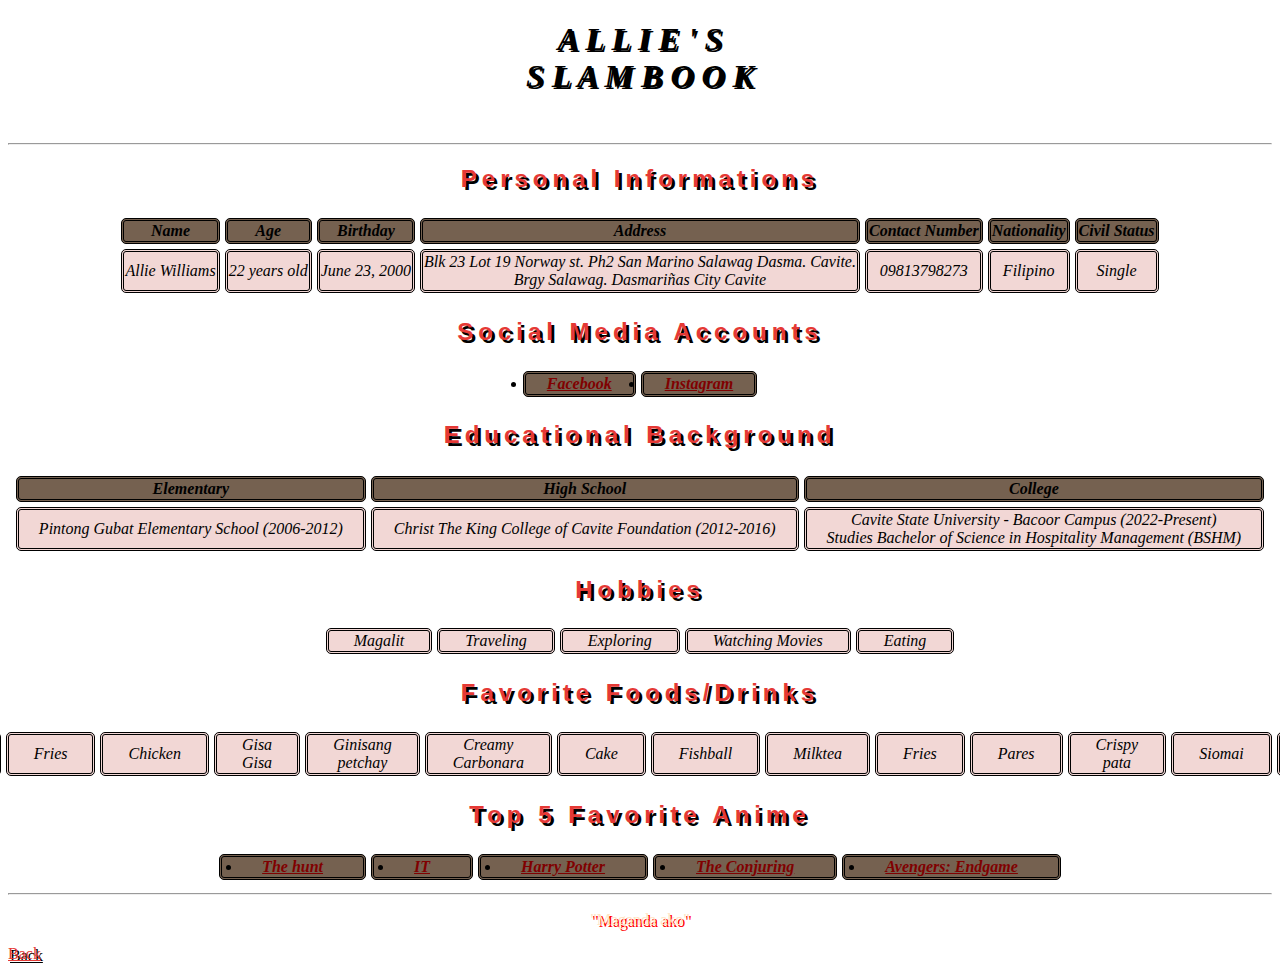
<file: Allie.html>
<!DOCTYPE html>
<html lang="en">
<head>
    <meta charset="UTF-8">
    <meta http-equiv="X-UA-Compatible" content="IE=edge">
    <meta name="viewport" content="width=device-width, initial-scale=1.0">
    <title>Document</title>
    <style>
        body {
            background-image: url(https://i.pinimg.com/originals/2f/10/ce/2f10ce69b96c0611989308b0abc68e70.gif);
            background-repeat: no-repeat;
            background-size: 100% 100%;
        }   
        h1{
            text-align: center;
            font-style:italic;
            text-shadow: 2px 2px black;
        }
        h2 {
            text-align: center;
            text-shadow: 3px 3px black;
            font-family:'Gill Sans', 'Gill Sans MT', Calibri, 'Trebuchet MS', sans-serif;
            color: #E53935;
            font-size:x-large;
            letter-spacing: 5px;
        }
        h4 {
            text-align: center;
            font-family: Georgia, serif;
        }
        table {
            text-align: center;
            display: flex;
            justify-content: center;
            margin-inline: auto;
            border-spacing: 5px;
        }
        td {
            background-color: #F2D7D5;
            border-radius: 2px;
            font-style:italic;
        }
        th {
            background-color: #756150;
            font-style: oblique;
            color:black;
        }
        th, td {
            border-style: double;
            border-collapse: collapse;
            border-radius: 5px;
        }
        a:link {
            color:maroon;
        }
        a {
            transition: color 0.3s ease-in-out;
        }
        a:hover {
            color:cadetblue;
        }
        li {
            text-align: center;
            padding-left: 20px;
            padding-right: 20px;
        }
        .Favorites td {
            padding-left: 25px;
            padding-right: 25px;
        }
        .Hobbies td {
            padding-left: 25px;
            padding-right: 25px;
        }
        .Anime th {
            padding-left: 20px;
            padding-right: 20px;
        }
        .School td {
            padding-left: 20px;
            padding-right: 20px;
        }
        .Quote p {
            text-align: center;
            color:bisque;
            text-shadow: 2px 2px red;
        }
        .Quote a {
            text-align: center;
            color: #E53935;
            text-shadow: 2px 2px black;
        }
        
    </style>
</head>
<body>
    <h1> A L L I E ' S
    <br>
        S L A M B O O K </h1>
    <br>
    <hr/>
<table> 
    <!--Allie's Personal Informations-->
        <h2>Personal Informations</h2>
<tr>
    <th> Name </th>
    <th> Age </th>
    <th> Birthday </th>
    <th> Address </th>
    <th> Contact Number </th>
    <th> Nationality </th>
    <th> Civil Status </th>
</tr>
<tr>
     <td> Allie Williams </td>
     <td> 22 years old </td>
     <td> June 23, 2000 </td>
     <td> Blk 23 Lot 19 Norway st. Ph2 San Marino Salawag Dasma. Cavite.
        <br> 
        Brgy Salawag. Dasmariñas City Cavite </td>
     <td> 09813798273 </td>
     <td> Filipino </td>
     <td> Single </td>
</tr>    
</table>

<table>
    <!--Allie's Social Media Accounts-->
    <h2>Social Media Accounts</h2>
<tr>
    <th><li> <a href='https://www.facebook.com/message.me.when.you.read.this'>Facebook</a></li></th>
    <th><li> <a href='https://www.instagram.com/allieeewilliams/?fbclid=IwAR1KJnhTwQSzGUAz-0g6tTUBvzpolk4M2bVvUWbbqFackIVk7Lxd9r0DuBs'>Instagram</a></li></th>
</tr>
</table>

<table>
    <!--Allie's Educational Background-->
    <h2> Educational Background </h2>
 <tr>   
    <h4><th> Elementary </h4></th>
    <h4><th> High School </h4></th>
    <h4><th> College </h4></th>
    </tr>
    <tr class="School">
    <td> Pintong Gubat Elementary School (2006-2012) </td>
    <td> Christ The King College of Cavite Foundation (2012-2016) </td>
    <td> Cavite State University - Bacoor Campus (2022-Present) 
        <br>
        Studies Bachelor of Science in Hospitality Management (BSHM) </td>
    </tr>
</table>

<table>
    <!--Allie's favorite things to do-->
    <h2> Hobbies </h2>
<tr class="Hobbies">    
        <td> Magalit </td>
        <td> Traveling </td>
        <td> Exploring </td>
        <td> Watching Movies </td>
        <td> Eating </td>
    </tr>
</table>    

<table>
    <!--Allie's favorite foods/drinks-->
    <h2> Favorite Foods/Drinks </h2>
<tr class="Favorites">  
    <td> Lugaw </td>
    <td> Fries </td> 
    <td> Chicken </td>
    <td> Gisa Gisa </td>
    <td> Ginisang petchay </td>
    <td> Creamy Carbonara </td>
    <td> Cake </td>
    <td> Fishball </td>
    <td> Milktea </td>
    <td> Fries </td>
    <td> Pares </td>
    <td> Crispy pata </td>
    <td> Siomai </td>
    <td> Donuts </td>
</tr>
</table>

<table>
             <!--Allie's Top 5 Anime-->
             <h2> Top 5 Favorite Anime </h2>
             <tr class="Anime">
             <th><li> <a href='https://i.pinimg.com/originals/3f/58/c9/3f58c974ba7df8b6a2a0231368557a83.gif'>The hunt</a></li></th>
             <th><li> <a href='https://i.pinimg.com/originals/ff/7a/39/ff7a3933ec0fa82f378615a600a49b4c.gif'>IT</a></li></th>
             <th><li> <a href='https://i.pinimg.com/originals/cc/84/7b/cc847be22bb51ceaf069960dd6d69c40.gif'>Harry Potter</a></li></th>
             <th><li> <a href='https://i.pinimg.com/originals/f2/85/24/f285247dbb9f68803c1c386b6aee7631.gif'>The Conjuring</a></li></th>
             <th><li> <a href='https://i.pinimg.com/originals/73/9e/5d/739e5dcf42ee23fa1895eb177416895d.gif'>Avengers: Endgame</a></li></th>
</tr>
</table>
    <hr/>
    <!--Allie's Quote In Life-->
    <div class="Quote">
            <p> "Maganda ako" </p>

            <a href="../index.html">Back</a>

    </div>

    
    
</body>
</html>
</file>
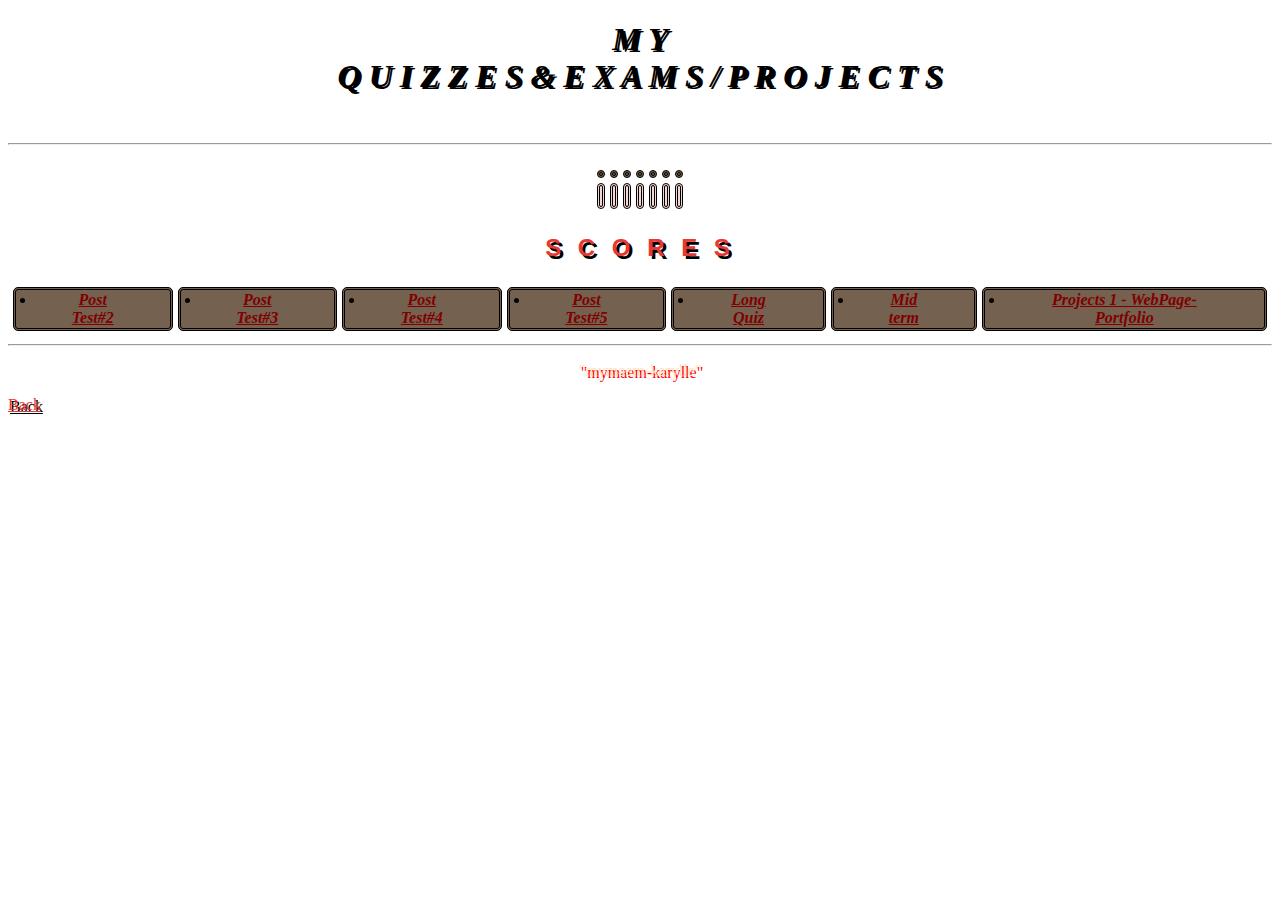
<file: Slambook2/slam/Allie.html>
<!DOCTYPE html>
<html lang="en">
<head>
    <meta charset="UTF-8">
    <meta http-equiv="X-UA-Compatible" content="IE=edge">
    <meta name="viewport" content="width=device-width, initial-scale=1.0">
    <title>Document</title>
    <style>
        body {
            background-image: url(https://i.pinimg.com/originals/2f/10/ce/2f10ce69b96c0611989308b0abc68e70.gif);
            background-repeat: no-repeat;
            background-size: 100%;
        }   
        h1{
            text-align: center;
            font-style:italic;
            text-shadow: 2px 2px black;
        }
        h2 {
            text-align: center;
            text-shadow: 3px 3px black;
            font-family:'Gill Sans', 'Gill Sans MT', Calibri, 'Trebuchet MS', sans-serif;
            color: #E53935;
            font-size:x-large;
            letter-spacing: 5px;
        }
        h4 {
            text-align: center;
            font-family: Georgia, serif;
        }
        table {
            text-align: center;
            display: flex;
            justify-content: center;
            margin-inline: auto;
            border-spacing: 5px;
        }
        td {
            background-color: #F2D7D5;
            border-radius: 2px;
            font-style:italic;
        }
        th {
            background-color: #756150;
            font-style: oblique;
            color:black;
        }
        th, td {
            border-style: double;
            border-collapse: collapse;
            border-radius: 5px;
        }
        a:link {
            color:maroon;
        }
        a {
            transition: color 0.3s ease-in-out;
        }
        a:hover {
            color:cadetblue;
        }
        li {
            text-align: center;
            padding-left: 20px;
            padding-right: 20px;
        }
        .Favorites td {
            padding-left: 25px;
            padding-right: 25px;
        }
        .Hobbies td {
            padding-left: 25px;
            padding-right: 25px;
        }
        .Anime th {
            padding-left: 20px;
            padding-right: 20px;
        }
        .School td {
            padding-left: 20px;
            padding-right: 20px;
        }
        .Quote p {
            text-align: center;
            color:bisque;
            text-shadow: 2px 2px red;
        }
        .Quote a {
            text-align: center;
            color: #E53935;
            text-shadow: 2px 2px black;
        }
        
    </style>
</head>
<body>
    <h1> M Y 
    <br>
        Q U I Z Z E S  &  E X A M S / P R O J E C T S  </h1>
    <br>
    <hr/>
<table> 
    <!--Allie's Personal Informations-->
        <h2></h2>
<tr>
    <th></th>
    <th></th>
    <th></th>
    <th></th>
    <th></th>
    <th></th>
    <th></th>
</tr>
<tr>
     <td></td>
     <td></td>
     <td></td>
     <td>
        <br> 
    </td>
     <td></td>
     <td></td>
     <td></td>
</tr>    
</table>

<table>

</table>

<table>

</table>

<table>
</table>    

<table>
</table>

<table>
             <!--Allie's Top 5 Anime-->
             <h2> S C O R E S </h2>
             <tr class="Anime">
             <th><li> <a href='../images/post test 2.jpg'>Post Test#2</a></li></th>
             <th><li> <a href='../images/post test 3.jpg'>Post Test#3</a></li></th>
             <th><li> <a href='../images/post test 4.jpg'>Post Test#4</a></li></th>
             <th><li> <a href='../images/post test 5.jpg'>Post Test#5</a></li></th>
             <th><li> <a href='../images/long quiz.jpg'>Long Quiz</a></li></th>
             <th><li> <a href='../images/midterm.jpg'>Mid term</a></li></th>
             <th><li> <a href='https://i.pinimg.com/originals/a5/84/9d/a5849df7756043d7f8aaf3dda5504a15.gif'>Projects 1 - WebPage-Portfolio</a></li></th>
</tr>
</table>
    <hr/>
    <!--Allie's Quote In Life-->
    <div class="Quote">
            <p> "mymaem-karylle" </p>

            <a href="../index.html">Back</a>

    </div>

    
    
</body>
</html>
</file>
